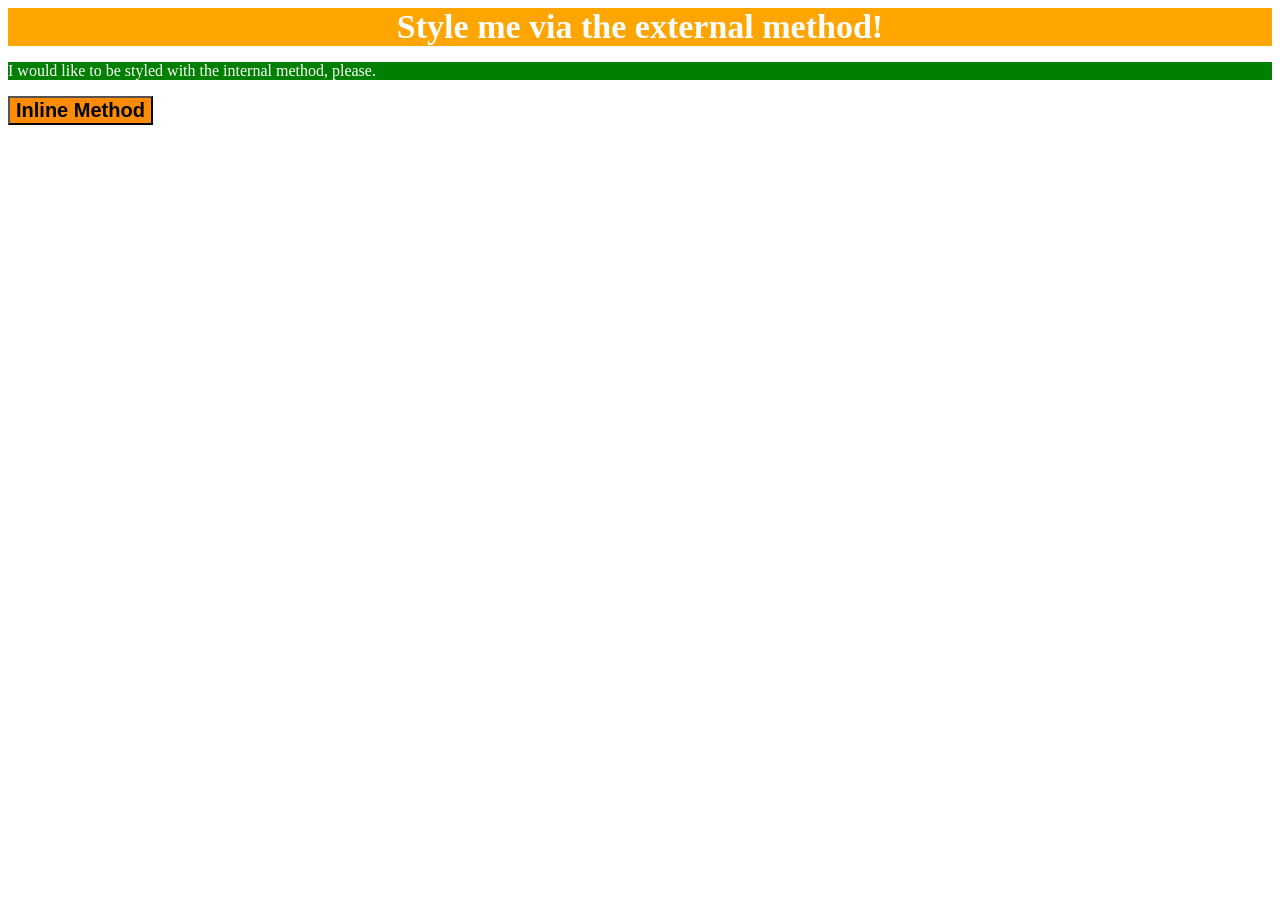
<file: intro-to-css/01-css-methods/index.html>
<!DOCTYPE html>
<html lang="en">
<head>
    <meta charset="UTF-8">
    <meta name="viewport" content="width=device-width, initial-scale=1.0">
    <link rel="stylesheet" href="style.css">
    <title> 01 </title>
</head>
<body>



    <div> 
            Style me via the external method!
    </div>

    <p style="background-color: green; color: white;">
            I would like to be styled with the internal method, please.
    </p>

    <button style="background-color: darkorange; color: black; font-weight: 600; font-size: 20px;"> Inline Method </button>
</body>
</html>
</file>
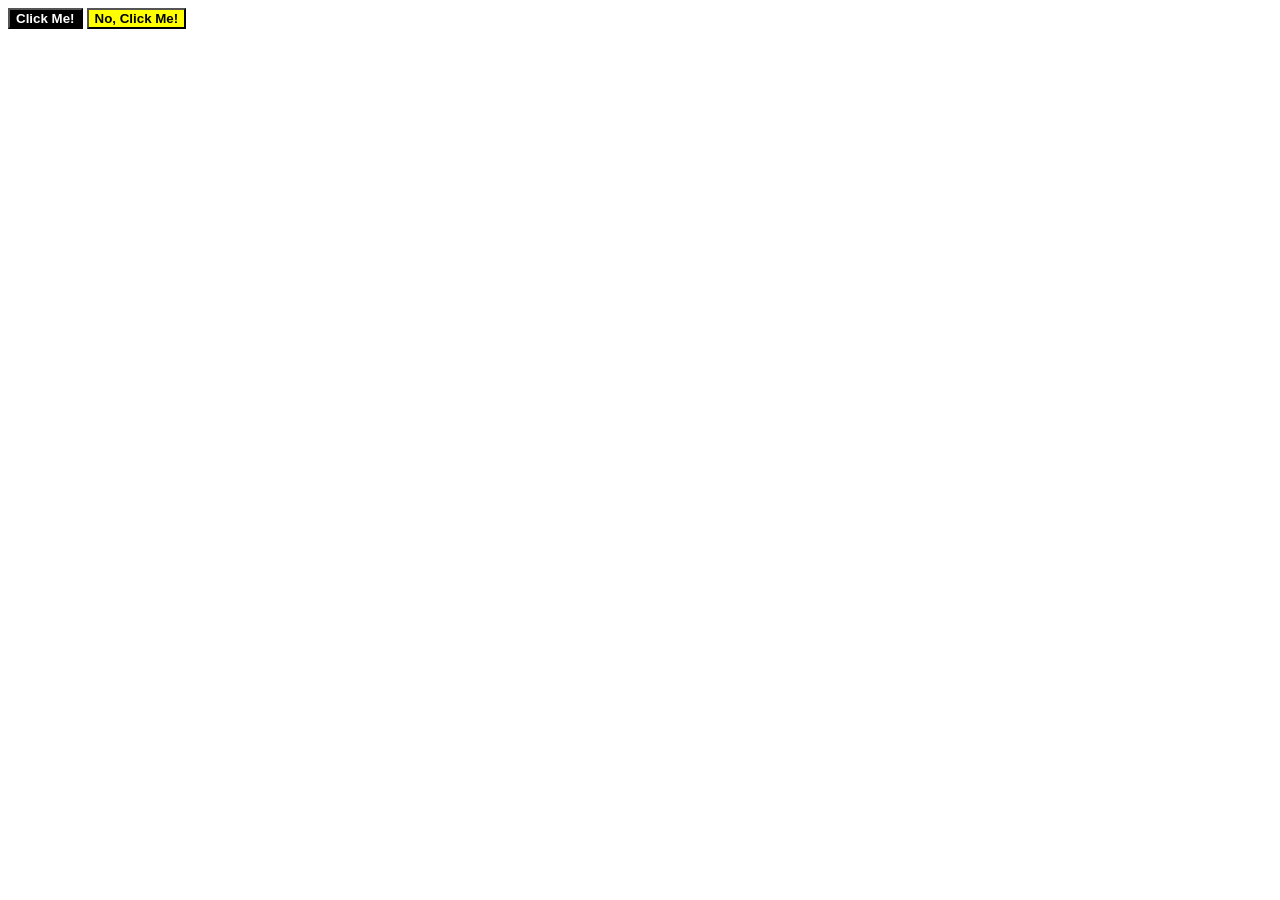
<file: intro-to-css/03-grouping-selectors/index.html>
<!DOCTYPE html>
<html lang="en">
<head>
    <meta charset="UTF-8">
    <meta name="viewport" content="width=device-width, initial-scale=1.0">
    <link rel="stylesheet" href="style.css">
    <title> 03 </title>
</head>
<body>
    <button class="black"> Click Me! </button>

    <button class="yellow"> No, Click Me! </button>
</body>
</html>
</file>
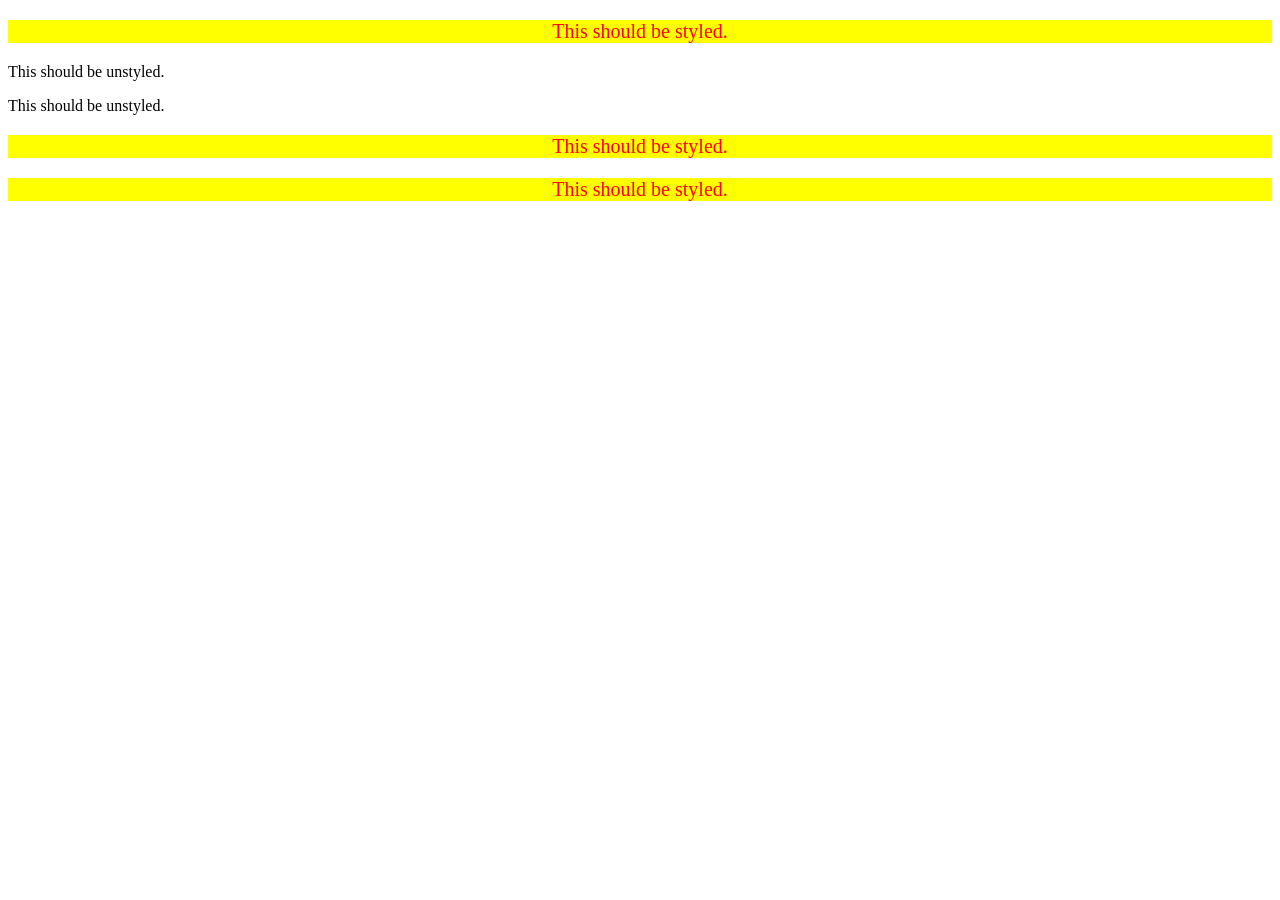
<file: intro-to-css/05-descendant-combinator/index.html>
<!DOCTYPE html>
<html lang="en">
<head>
    <meta charset="UTF-8">
    <meta name="viewport" content="width=device-width, initial-scale=1.0">
    <link rel="stylesheet" href="style.css">
    <title> Descendant Combinator </title>
</head>
<body>
    <div class="container">
        <p class="text"> This should be styled. </p>
    </div>

    <p class="text"> This should be unstyled. </p>
    <p class="text"> This should be unstyled. </p>
    
    <div class="container">   
        <p class="text"> This should be styled. </p>
        <p class="text"> This should be styled. </p>
    </div>
</body>
</html>
</file>
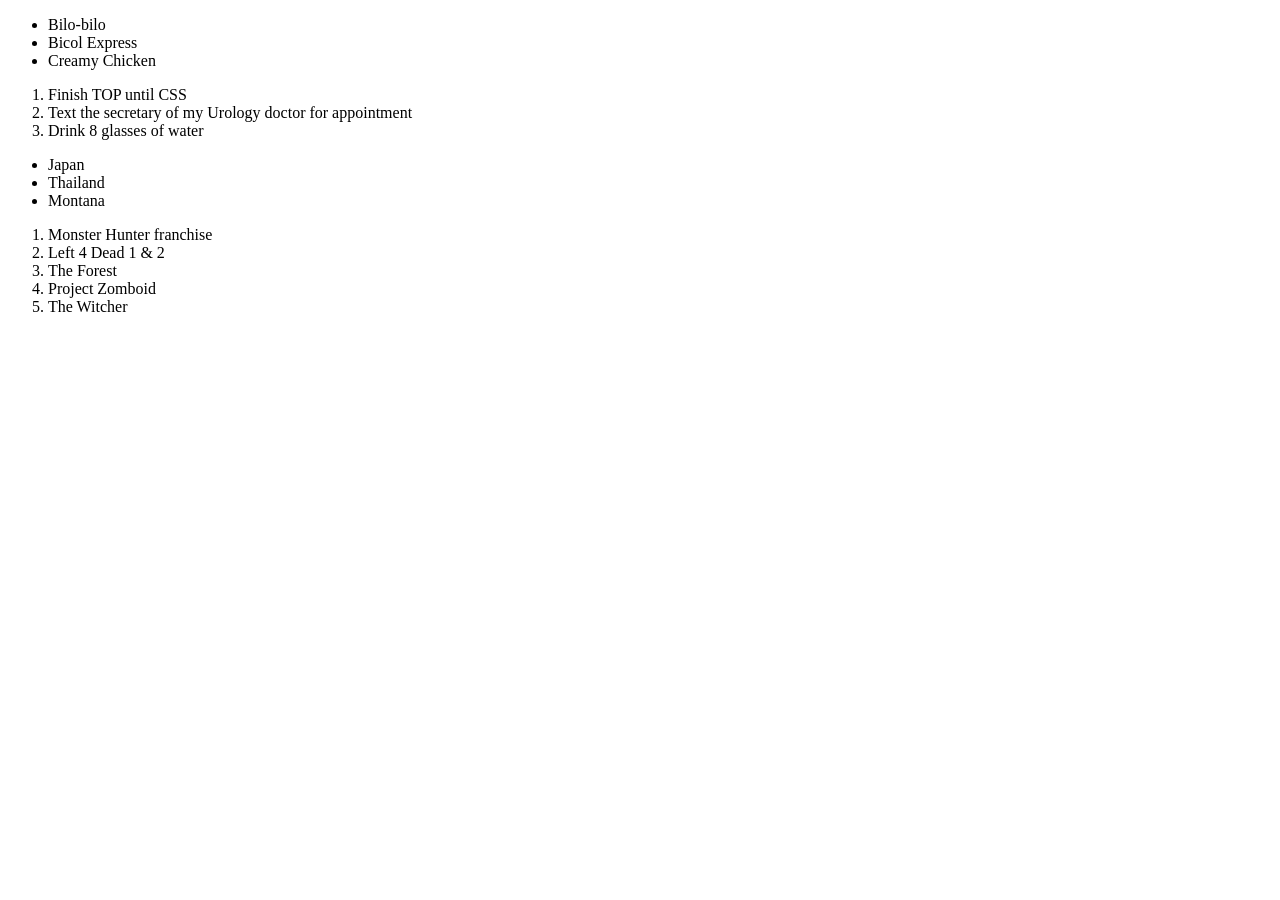
<file: assignment-1/ul-ol.html>
<!-- TASK #1 -->
 <!-- 
    Create a new HTML document and create the following lists:
        An unordered shopping list of your favorite foods
        An ordered list of todo’s you need to get done today
        An unordered list of places you’d like to visit someday
        An ordered list of your all time top 5 favorite video games or movies
 -->

<!DOCTYPE html>
<html lang="en">
<head>
    <meta charset="UTF-8">
    <meta name="viewport" content="width=device-width, initial-scale=1.0">
    <title> Unordered and Ordered List </title>
</head>
<body>
    <ul>
        <li> Bilo-bilo </li>
        <li> Bicol Express </li>
        <li> Creamy Chicken </li>
    </ul>

    <ol>
        <li> Finish TOP until CSS </li>
        <li> Text the secretary of my Urology doctor for appointment </li>
        <li> Drink 8 glasses of water </li>
    </ol>

    <ul>
        <li> Japan </li>
        <li> Thailand </li>
        <li> Montana </li>
    </ul>

    <ol>
        <li> Monster Hunter franchise </li>
        <li> Left 4 Dead 1 & 2 </li>
        <li> The Forest </li>
        <li> Project Zomboid </li>
        <li> The Witcher </li>
    </ol>
</body>
</html>
</file>
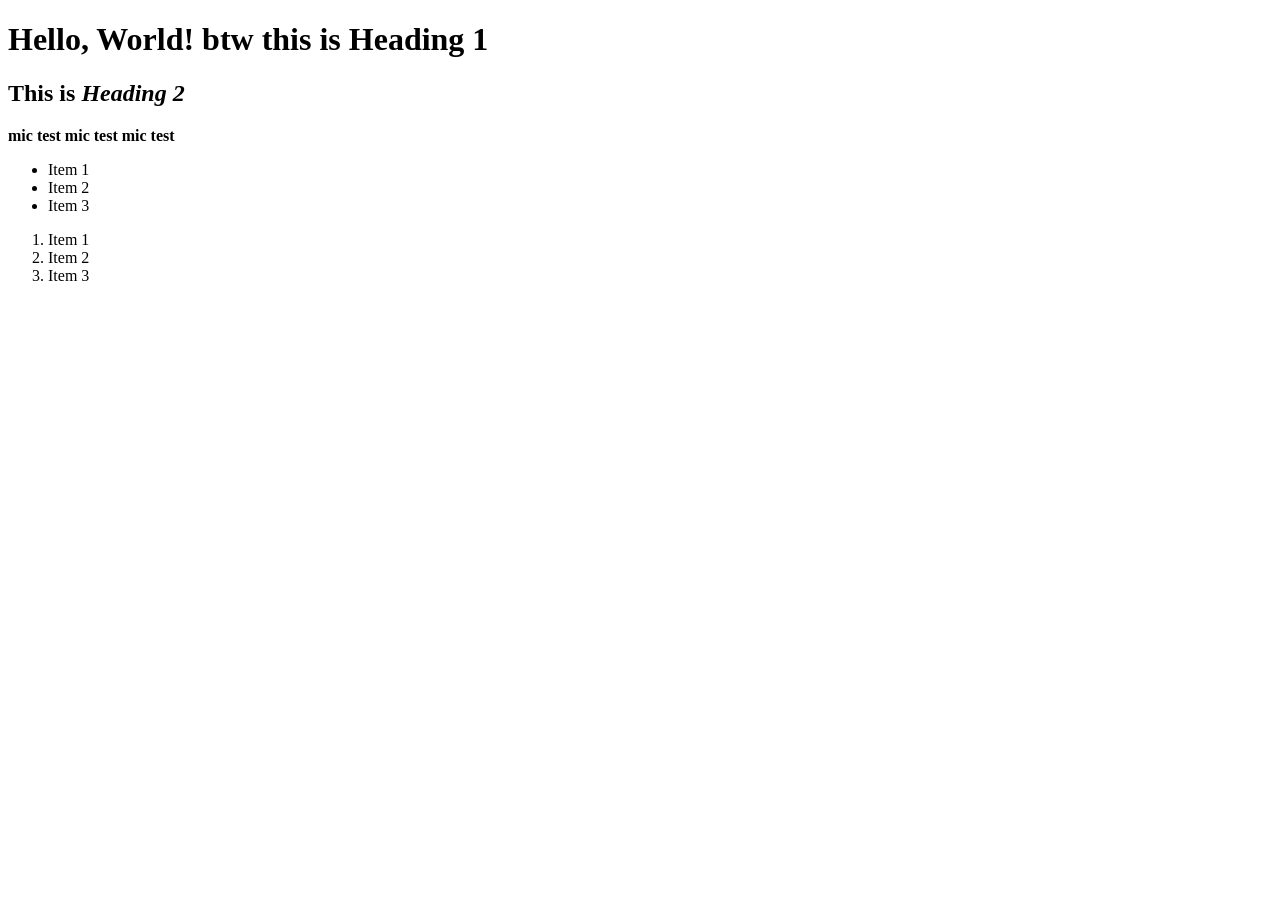
<file: demos/sample.html>
<!DOCTYPE html>
<html lang="en">
<head>
    <meta charset="UTF-8">
    <meta name="viewport" content="width=device-width, initial-scale=1.0">
    <title> Web Page </title>
</head>
<body>
    <h1> Hello, World! btw this is Heading 1 </h1>
    <h2> This is <em>Heading 2</em> </h2>
    <p> <strong>mic test mic test mic test</strong> </p>
    <!-- Comment! for shortcut Ctrl + /  -->


    <!-- UNORDERD AND ORDERD LISTS -->

    <!-- Unordered List -->
    <ul> 
        <li> Item 1 </li>
        <li> Item 2 </li>
        <li> Item 3 </li>
    </ul>

    <!-- Ordered List -->
    <ol>
        <li> Item 1 </li>
        <li> Item 2 </li>
        <li> Item 3 </li>
    </ol>
</body>
</html>
</file>
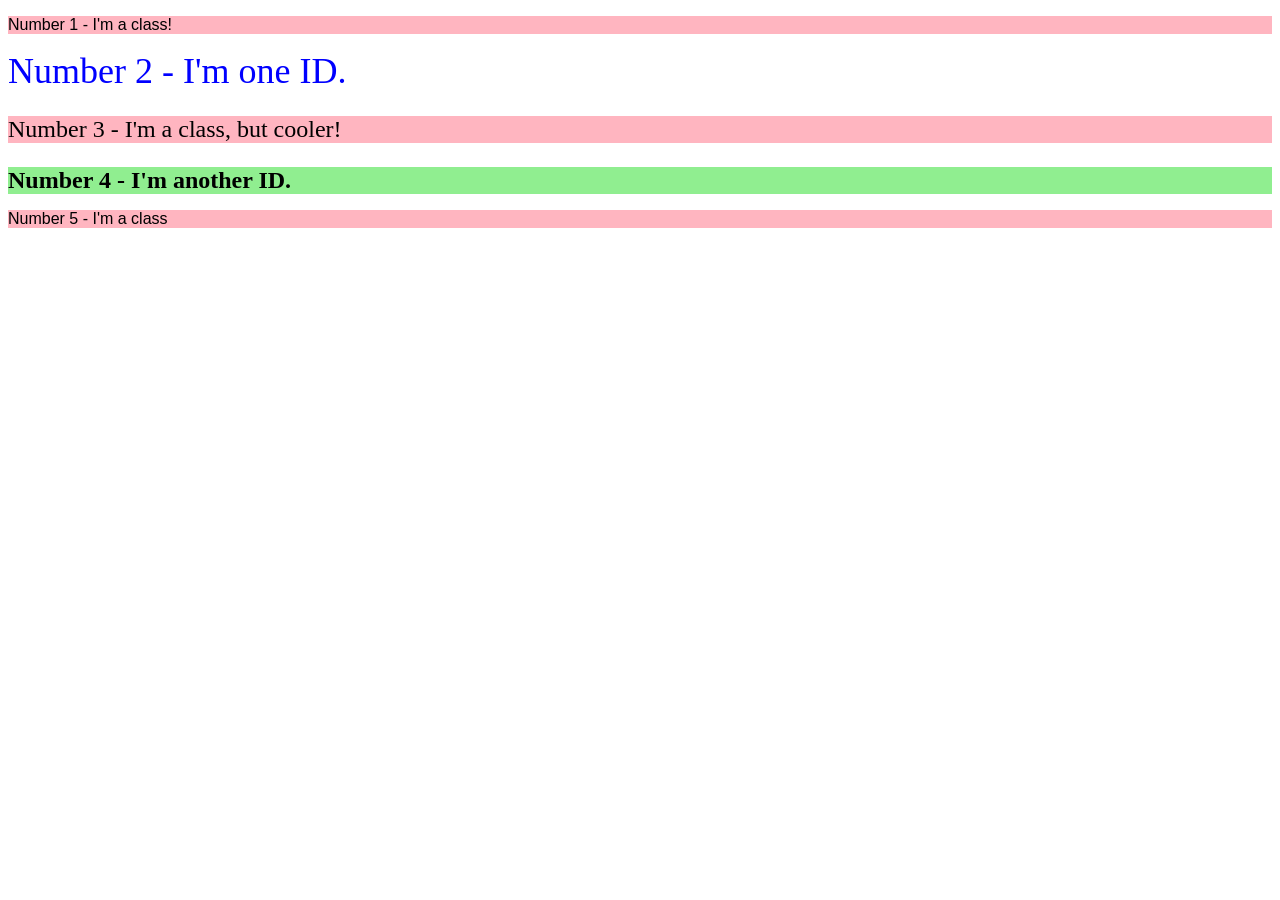
<file: intro-to-css/02-class-id-selectors/solution.html>
<!DOCTYPE html>
<html lang="en">
<head>
    <meta charset="UTF-8">
    <meta name="viewport" content="width=device-width, initial-scale=1.0">
    <link rel="stylesheet" href="solution.css">
    <title> 02 </title>
</head>
<body>
    <p class="num1"> Number 1 - I'm a class! </p>

    <div id="id1"> Number 2 - I'm one ID. </div>

    <p class="num2"> Number 3 - I'm a class, but cooler! </p>

    <div id="id2"> Number 4 - I'm another ID. </div>

    <p class="num3"> Number 5 - I'm a class </p>
</body>
</html>
</file>
<file: intro-to-css/01-css-methods/style.css>
div {
    background-color: orange;
    color: white;
    font-size: 34px;
    text-align: center;
    font-weight: bold;
}

/* all done */
</file>
<file: intro-to-css/03-grouping-selectors/style.css>
.black, .yellow {
    font: 28px;
    font-family: Helvetica, 'Times New Roman', sans-serif;
}


.black {
    background-color: black;
    color: white;
    font-weight: bold;
}

.yellow {
    background-color: yellow;
    color: black;
    font-weight: bold;
}
</file>
<file: intro-to-css/05-descendant-combinator/style.css>
.container .text{
    background-color: yellow;
    color: red;
    font-size: 20px;
    text-align: center;
}
</file>
<file: intro-to-css/02-class-id-selectors/solution.css>
.num1, .num3 {
    background-color: #FFB5C0;
    font-family: Verdana, Geneva, Tahoma, sans-serif;
}

.num2 {
    background-color: #FFB5C0;
    font-size: 24px;
}

#id1 {
    color: blue;
    font-size: 36px;
}

#id2 {
    background-color: lightgreen;
    font-size: 24px;
    font-weight: bold;
}
</file>
